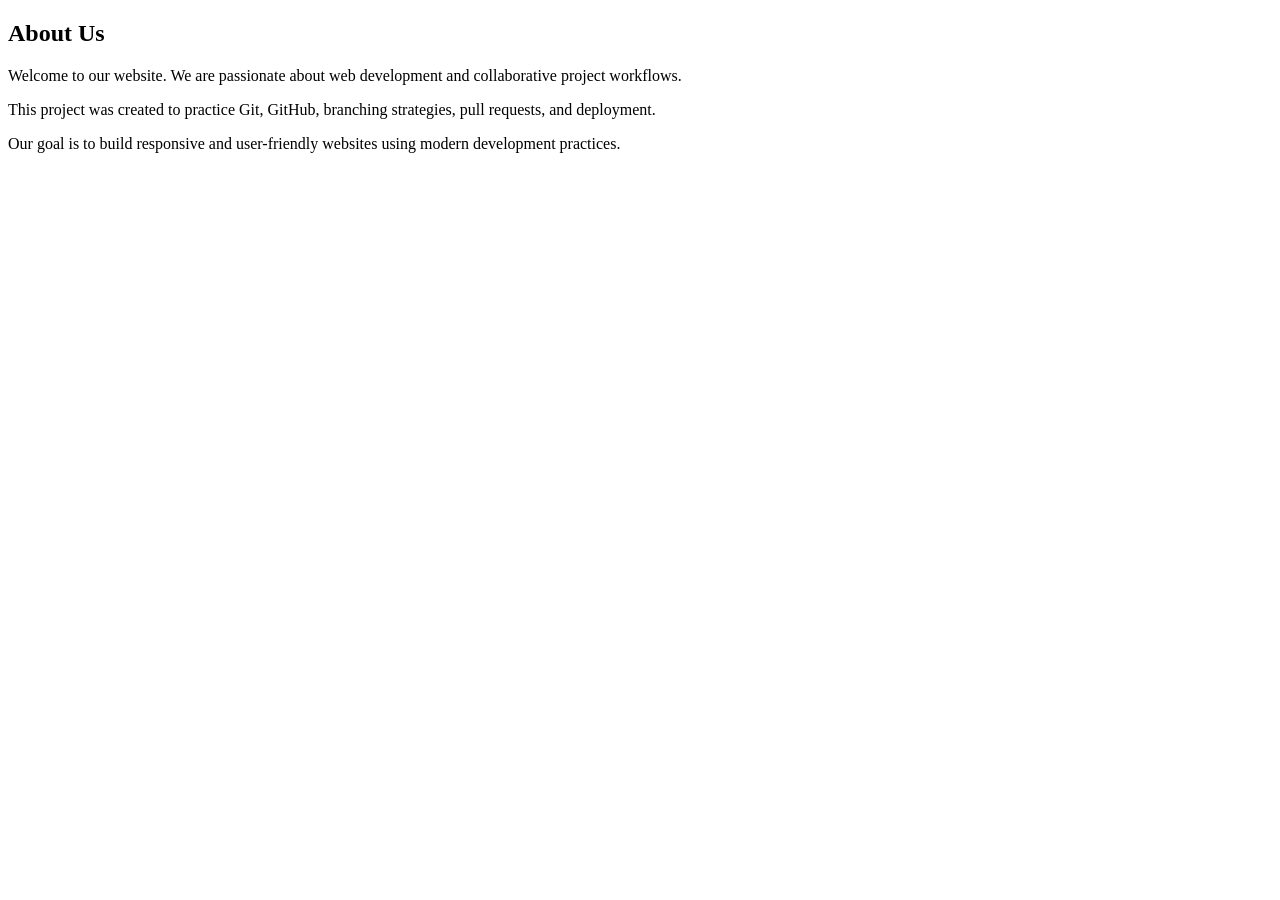
<file: about.html>
<!-- About Section -->
<!DOCTYPE html>
<html lang="en">
  <head>
    <meta charset="UTF-8" />
    <meta name="viewport" content="width=device-width, initial-scale=1.0" />
    <title>Document</title>
  </head>
  <body>
    <section class="about-section">
      <h1>About Us</h1>

      <p>
        Welcome to our website. We are passionate about web development and
        collaborative project workflows.
      </p>

      <p>
        This project was created to practice Git, GitHub, branching strategies,
        pull requests, and deployment.
      </p>

      <p>
        Our goal is to build responsive and user-friendly websites using modern
        development practices.
      </p>
    </section>
  </body>
</html>
</file>
